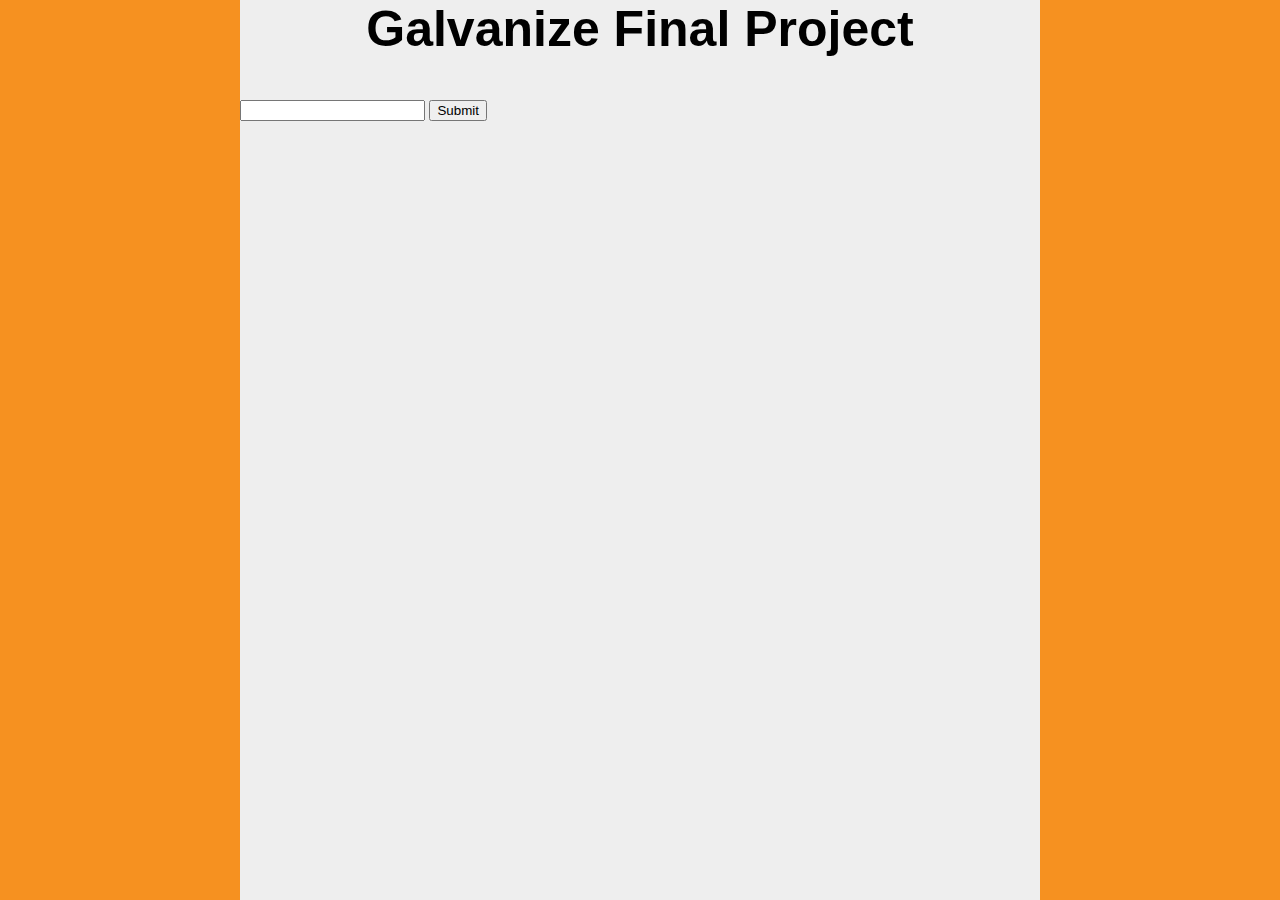
<file: FinalProjects/index.html>
<!DOCTYPE html>
<html>

<head>
    <script src="https://ajax.googleapis.com/ajax/libs/jquery/3.1.1/jquery.min.js"></script>
    <link rel="stylesheet" href="style.css">
    <meta charset="utf-8">
    <title>Final Project</title>
</head>

<body>
    <div class="wrapper">
        <header>
            <div class="headWrap">
                <h1>Galvanize Final Project</h1>
            </div>
        </header>
        <main>
            <div class="mainWrap">
<input type="text" name="wordInput" value="">
<button type="button" name="buttonSubmit">Submit</button>
<ul>
  
</ul>
            </div>
        </main>
        <footer>
            <div class="footWrap">
                <p>Hello</p>
            </div>
        </footer>
    </div>



    <script src="main.js" charset="utf-8"></script>

</body>

</html>
</file>
<file: FinalProjects/style.css>
/* NOTE: Header */
header {
  text-align: center;
  font-size: 25px;
  height: 100px;
  margin: 0;
}
header h1{
  margin: 0;
}
/* NOTE: body settings */
.wrapper{
  width: 800px;
  margin: auto;
  background-color: #eee;
}
body{
  background-color: #f69120;
  margin: 0;
    font-family: 'Open Sans', sans-serif;
}

.mainWrap{
  height: 800px;
}


/* NOTE: footer */
footer{
width: inherit;
position: fixed;
background-color: white;
text-align: center;
}
</file>
